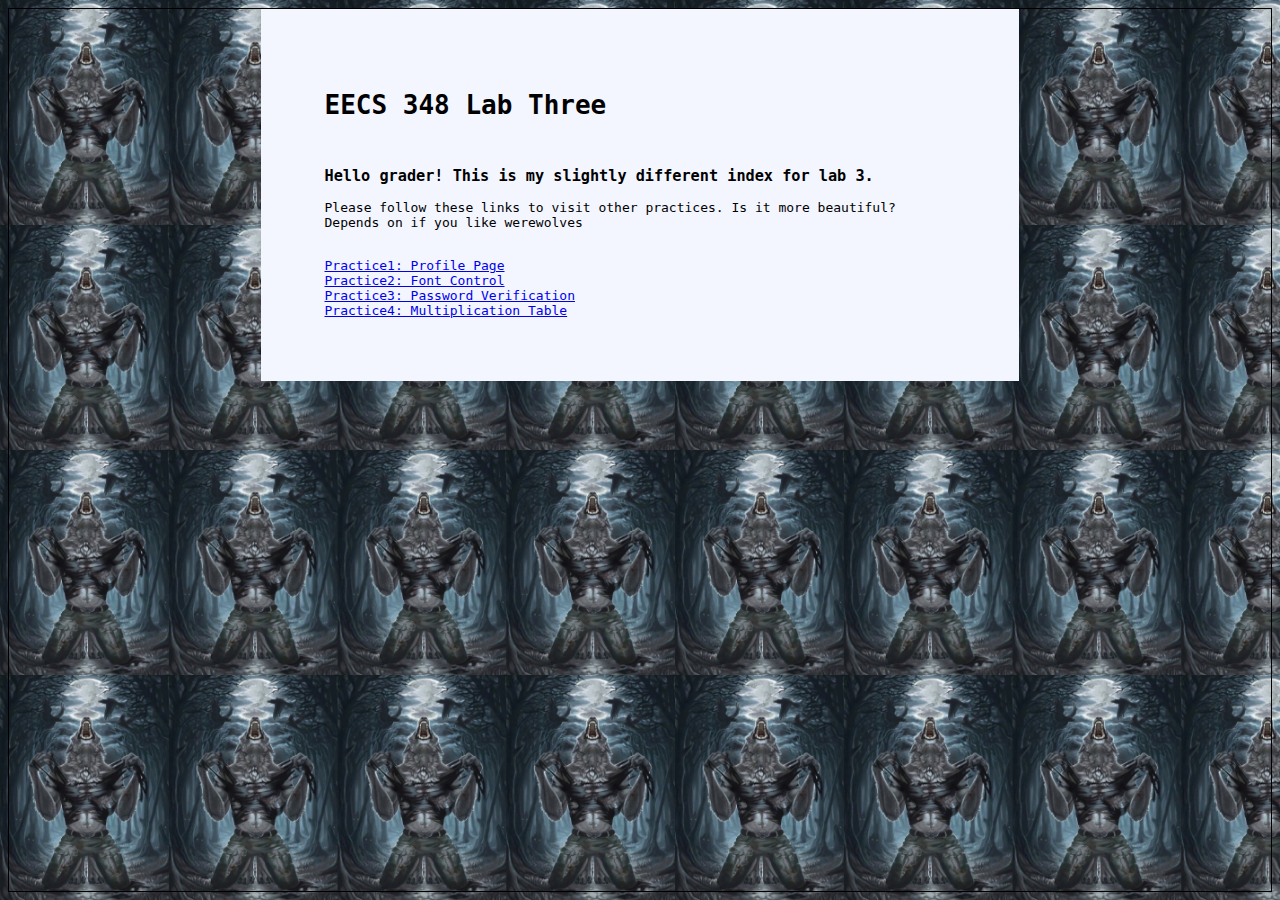
<file: index.html>
<html>

<head>
    <title>Lab3 Index</title>
    <link rel="stylesheet" href="profile.css">
</head>

<body>
    <div class="center">
        <h1>EECS 348 Lab Three</h1><br>
        <h3>Hello grader! This is my slightly different index for lab 3.</h3>
        <p>Please follow these links to visit other practices. Is it more beautiful? Depends on if you like werewolves</p><br>
        <a href="profile.html">Practice1: Profile Page</a> <br>
        <a href="cssfont.html">Practice2: Font Control</a> <br>
        <a href="passwordCheck.html">Practice3: Password Verification</a> <br>
        <a href="mult_table.php">Practice4: Multiplication Table</a> <br>
    </div>
    
</body>

</html>
</file>
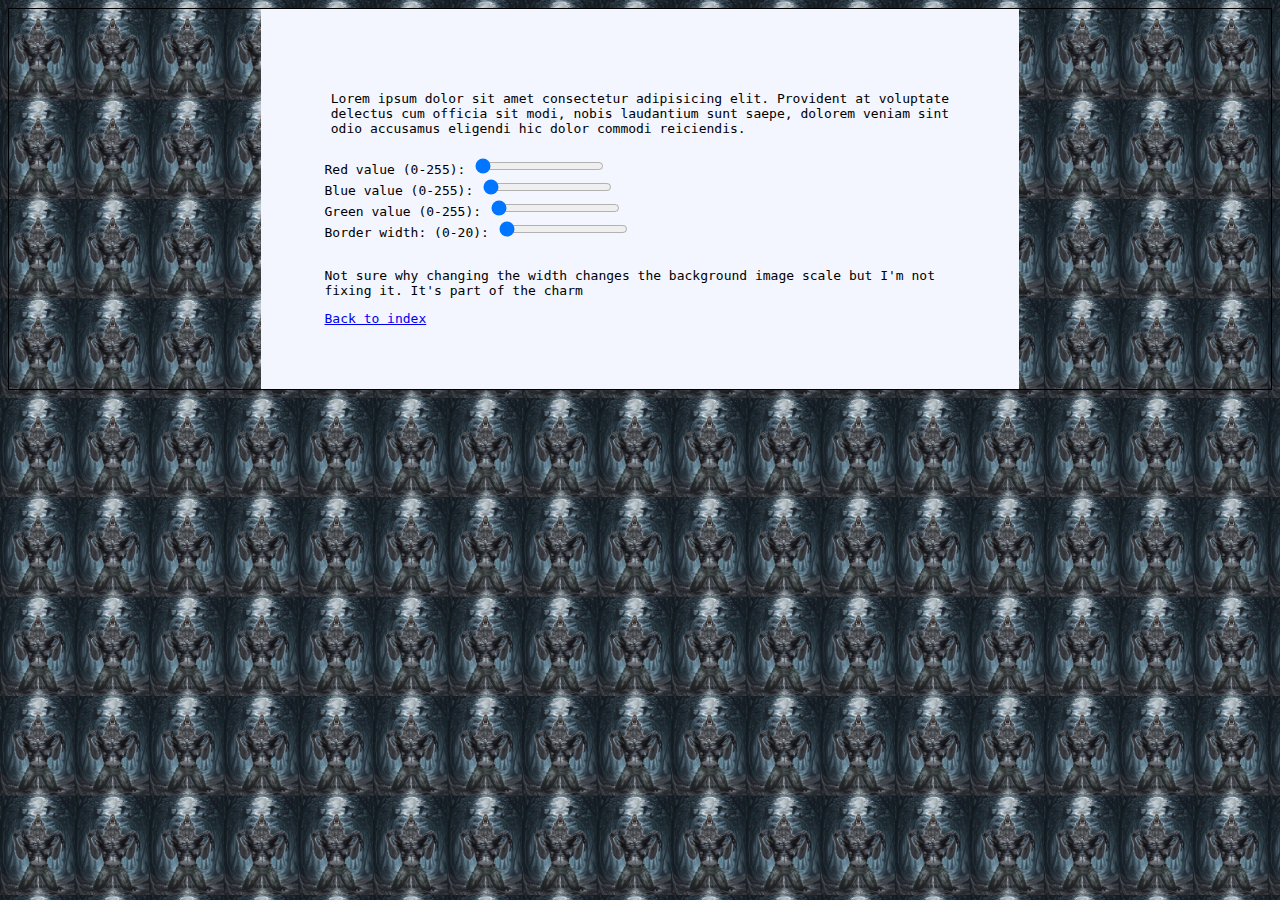
<file: cssfont.html>
<!DOCTYPE html>
<!-- CSS font control. Have:
 - Dummy Text (Lorem Ipsum)
 - Text Field for RGB values for border and text color
 - Have a width slider for the border  -->
<html>
    <head>
        <title>CSS font control</title>
        <link rel="stylesheet" href="profile.css">
        <script src="cssfont.js" defer></script>
    </head>

    <body>
        <div class = "center">
            <div class="editme" id="editme" style="border:solid; padding: 1%">
                <p>Lorem ipsum dolor sit amet consectetur adipisicing elit. Provident at voluptate delectus cum officia sit modi, nobis laudantium sunt saepe, dolorem veniam sint odio accusamus eligendi hic dolor commodi reiciendis.</p>
            </div>
            <div class="inputbox">
                <label for="redinput">Red value (0-255):</label>
                <input type="range" id="redinput" min="0" max="255" value="0" class="slider">
                <br>
                <label for="blueinput">Blue value (0-255):</label>
                <input type="range" id="blueinput" min="0" max="255" value="0" class="slider">
                <br>
                <label for="greeninput">Green value (0-255):</label>
                <input type="range" id="greeninput" min="0" max="255" value="0" class="slider">
                <br>
                <label for="width">Border width: (0-20):</label>
                <input type="range" id="width" min="0" max="20" value="0" class="slider">
            </div>
            <br>
            <p>Not sure why changing the width changes the background image scale but I'm not fixing it. It's part of the charm</p>
            <a href="index.html">Back to index</a>
        </div>
        
    </body>

</html>
</file>
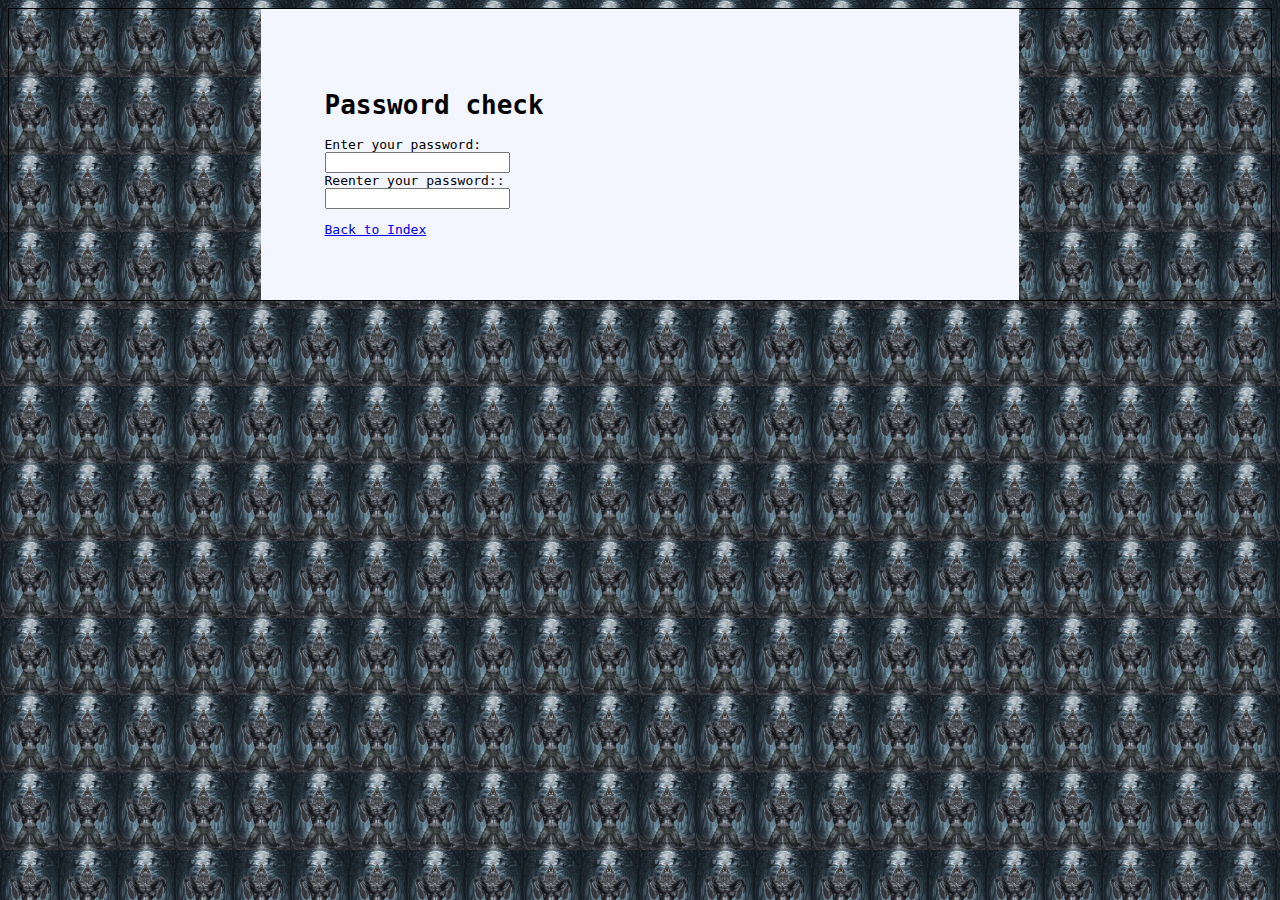
<file: passwordCheck.html>
<!DOCTYPE html>
<html>

<!-- Javascript Password Verification
Allow user to enter password 2 times to verify
If password is less than 8 characters or if the passwords are different, alert user
Otherwise tell the user that the passwords match  -->
<head>
    <link rel="stylesheet" href="profile.css">
    <script src="passwordCheck.js" defer></script>
    <title>Password Checker</title>
</head>
<body>
    <div class="center">
        <h1>Password check</h1>
        <div>
            <label for="pass1">Enter your password:</label><br>
            <input type="password" id="pass1" value=""><br>
            <label for="pass2">Reenter your password::</label><br>
            <input type="password" id="pass2" value=""><br>
            <p id="msg"></p>
        </div>
        <a href="index.html">Back to Index</a>
    </div>
</body>
</html>
</file>
<file: profile.css>
small {
    font-size: small;
    color: rgb(169, 170, 180);
}
.center {
    margin:auto;
    width: 50%;
    background-color: rgb(243, 245, 255);
    border: 5px rgb(101, 113, 183);
    padding: 5%;
}
body {
    background-image: url("me_irl.jpg");
    background-size: auto 25%;
    background-repeat: repeat;
    font-family: monospace;
    border: 1px solid black;
}

table {
    table-layout: fixed;
    border-collapse: collapse;
    border: 1px solid black;
}

th, td {
    border: 1px solid black;
    border-collapse: collapse;
}
</file>
